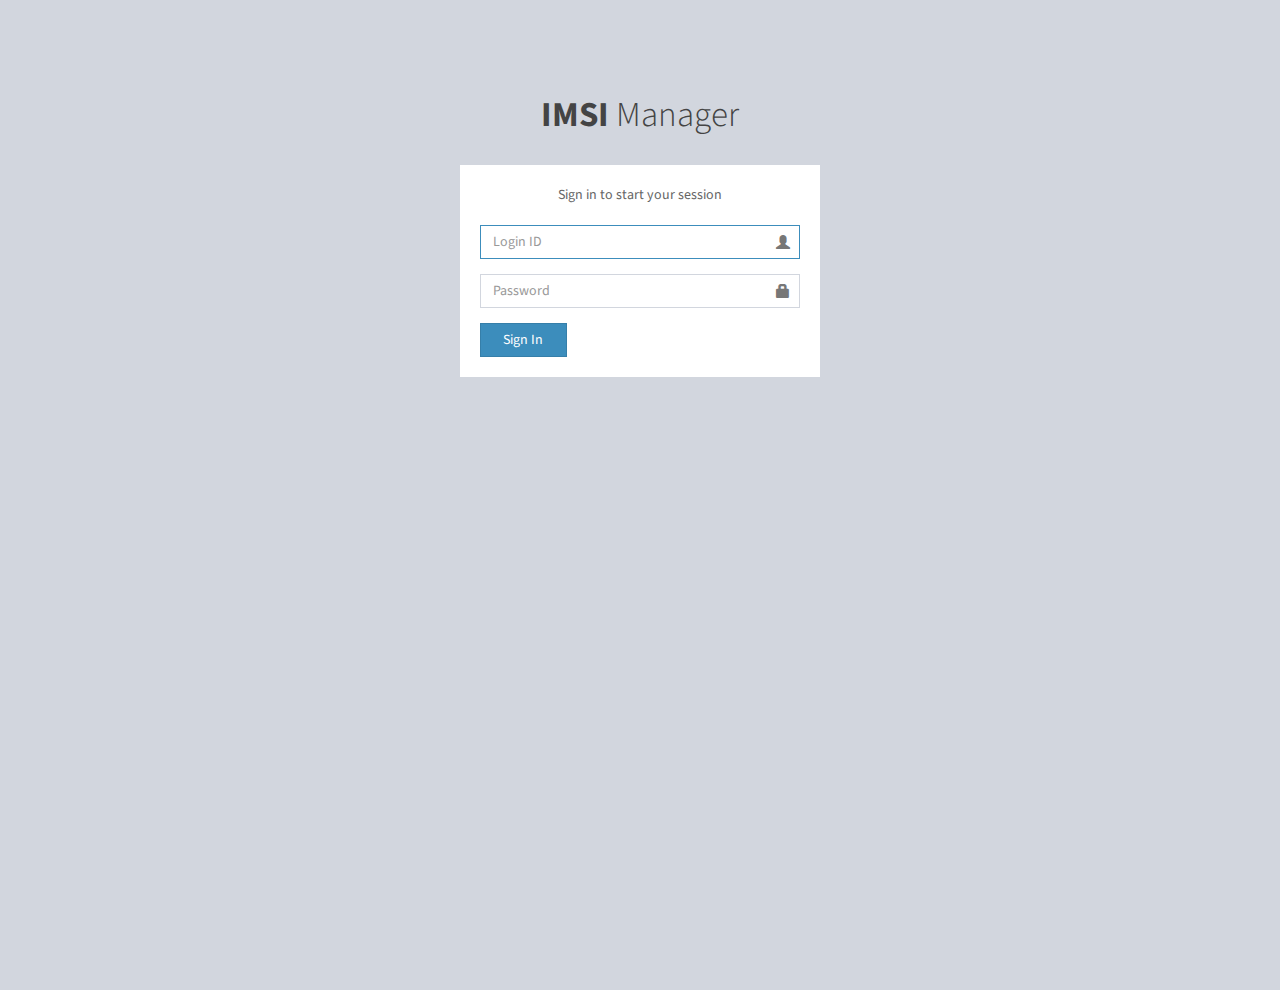
<file: index.html>
<!DOCTYPE html>
<html>
<head>
  <meta charset="utf-8">
  <meta http-equiv="X-UA-Compatible" content="IE=edge">
  <title>IMSI Manager</title>
  <link rel="shortcut icon" href="images/favicon.ico">
  <!-- Tell the browser to be responsive to screen width -->
  <meta content="width=device-width, initial-scale=1, maximum-scale=1, user-scalable=no" name="viewport">
  <!-- Bootstrap 3.3.7 -->
  <link rel="stylesheet" href="./bower_components/bootstrap/dist/css/bootstrap.min.css">
  <!-- Font Awesome -->
  <link rel="stylesheet" href="./bower_components/font-awesome/css/font-awesome.min.css">
  <!-- Ionicons -->
  <link rel="stylesheet" href="./bower_components/Ionicons/css/ionicons.min.css">
  <!-- DataTables -->
  <link rel="stylesheet" href="./bower_components/datatables.net-bs/css/dataTables.bootstrap.min.css">
  <!-- Theme style -->
  <link rel="stylesheet" href="./dist/css/AdminLTE.min.css">
  <!-- AdminLTE Skins. Choose a skin from the css/skins
       folder instead of downloading all of them to reduce the load. -->
  <link rel="stylesheet" href="./dist/css/skins/skin-blue.min.css">
  <!-- iCheck -->
  <link rel="stylesheet" href="./plugins/iCheck/square/blue.css">

  <!-- HTML5 Shim and Respond.js IE8 support of HTML5 elements and media queries -->
  <!-- WARNING: Respond.js doesn't work if you view the page via file:// -->
  <!--[if lt IE 9]>
  <script src="https://oss.maxcdn.com/html5shiv/3.7.3/html5shiv.min.js"></script>
  <script src="https://oss.maxcdn.com/respond/1.4.2/respond.min.js"></script>
  <![endif]-->

  <!-- Google Font -->
  <link rel="stylesheet" href="https://fonts.googleapis.com/css?family=Source+Sans+Pro:300,400,600,700,300italic,400italic,600italic">
  <style>
  	td.highlight {
        font-weight: bold;
        color: #FF0000;;
    }
  </style>
</head>
<body class="hold-transition skin-blue sidebar-mini">
<!-- Site wrapper -->
<div class="wrapper">

	<header class="main-header">
		<!-- Logo -->
		<a href="./index.html" class="logo">
			<!-- mini logo for sidebar mini 50x50 pixels -->
			<span class="logo-mini"><b>I</b>M</span>
			<!-- logo for regular state and mobile devices -->
			<span class="logo-lg"><b>IMSI</b>&nbsp;Manager</span>
		</a>
		<!-- Header Navbar: style can be found in header.less -->
		<nav class="navbar navbar-static-top">
			<!-- Sidebar toggle button-->
			<a href="#" class="sidebar-toggle" data-toggle="push-menu" role="button">
				<span class="sr-only">Toggle navigation</span>
				<span class="icon-bar"></span>
				<span class="icon-bar"></span>
				<span class="icon-bar"></span>
			</a>
			
			<div class="navbar-custom-menu">
				<ul class="nav navbar-nav">
					<!-- User Account: style can be found in dropdown.less -->
					<li class="dropdown user user-menu">
						<a href="#" class="dropdown-toggle" data-toggle="dropdown">
							<img src="./dist/img/avatar5.png" class="user-image" alt="User Image">
							<span class="hidden-xs sys_user_name">John Doe</span>
						</a>
						<ul class="dropdown-menu">
							<!-- User image -->
							<li class="user-header">
								<img src="./dist/img/avatar5.png" class="img-circle" alt="User Image">
								<p class="sys_user_name">John Doe</p>
							</li>
							<!-- Menu Footer-->
							<li class="user-footer">
								<div style="text-align:center;">
									<a href="#" class="btn btn-default btn-flat" onclick="doLogout();">Sign out</a>
								</div>
							</li>
						</ul>
					</li>
				</ul>
			</div>
		</nav>
	</header>

	<!-- ========================================================================================= -->
	
	<!-- Left side column. contains the sidebar -->
	<aside class="main-sidebar">
		<!-- sidebar: style can be found in sidebar.less -->
		<section class="sidebar">
			<!-- Sidebar user panel -->
			<div class="user-panel">
				<div class="pull-left image">
					<img src="./dist/img/avatar5.png" class="img-circle" alt="User Image">
				</div>
				<div class="pull-left info">
					<p class="sys_user_name">John Doe</p>
				</div>
			</div>
			
			<!-- sidebar menu: : style can be found in sidebar.less -->
			<ul class="sidebar-menu" data-widget="tree">
				<li class="header" style="color:#00C0EF;">MAIN NAVIGATION</li>
				<li class="active">
					<a href="index.html">
						<i class="fa fa-search"></i> <span>IMSI Query</span>
					</a>
				</li>
			</ul>
		</section>
		<!-- /.sidebar -->
	</aside>

	<!-- ========================================================================================= -->

	<!-- Content Wrapper. Contains page content -->
	<div class="content-wrapper">
		<!-- Content Header (Page header) -->
		<section class="content-header">
			<h1>
				IMSI Query
				<small>Query IMSI information</small>
			</h1>
		</section><!-- /.content-header -->
		
		<!-- Main content -->
		<section class="content">

			<div class="alert alert-info alert-dismissible">
				<button type="button" class="close" data-dismiss="alert" aria-hidden="true">×</button>
				<h4><i class="icon fa fa-info"></i>&nbsp;Usage</h4>
				<ol>
					<li>Input IMSI or ICCID number and click Query button.</li>
					<li>CDR information only provide data usage for the last 30 days.</li>
				</ol>
			</div>
              		
			<!-- Default box -->
			<div class="box">
				<div class="box-header with-border">
					<h3 class="box-title">IMSI Query</h3>
					<div class="box-tools pull-right">
						<button type="button" class="btn btn-box-tool" data-widget="collapse" data-toggle="tooltip" title="Collapse">
						<i class="fa fa-minus"></i></button>
						<button type="button" class="btn btn-box-tool" data-widget="remove" data-toggle="tooltip" title="Remove">
						<i class="fa fa-times"></i></button>
					</div>
				</div><!-- /.box-header -->

				<div class="box-body">
					<form role="form" id="mainForm">
						<div class="form-group">
							<label>IMSI</label>
							<input type="text" id="imsi" class="form-control" placeholder="Enter IMSI..." value="525053094060008">
						</div>
						<div class="form-group">
							<label>ICCID</label>
							<input type="text" id="iccid" class="form-control" placeholder="Enter ICCID..." value="">
						</div>
						<div class="checkbox icheck">
							<label>
								<input type="checkbox" id="chkCdr"> Include CDR information
							</label>
						</div>
						<div class="form-group">
							<button type="button" class="btn btn-primary" onclick="doQuery();">Query</button>
						</div>
					</form>
				</div><!-- /.box-body -->

				<div class="box-footer">
				</div><!-- /.box-footer-->

				<!-- Loading (remove the following to stop the loading)-->
				<div class="overlay" style="display:none;">
					<i class="fa fa-refresh fa-spin"></i>
				</div>
			</div><!-- /.box -->

			<!-- Default box -->
			<div id="simInfoBox" class="box">
				<div class="box-header with-border">
					<h3 class="box-title">IMSI Information</h3>
					<div class="box-tools pull-right">
						<button type="button" class="btn btn-box-tool" data-widget="collapse" data-toggle="tooltip" title="Collapse">
						<i class="fa fa-minus"></i></button>
						<button type="button" class="btn btn-box-tool" data-widget="remove" data-toggle="tooltip" title="Remove">
						<i class="fa fa-times"></i></button>
					</div>
				</div><!-- /.box-header -->

				<div class="box-body">
					<div class="row">
						<div class="col-md-4">
							<div class="form-group">
								<h4>IMSI:&nbsp;<span id="imsiNumber"></span></h4>
							</div>
						</div>
						<div class="col-md-4">
							<div class="form-group">
								<h4>ICCID:&nbsp;<span id="iccidNumber"></span></h4>
							</div>
						</div>
						<div class="col-md-4">
							<div class="form-group">
								<h4>MSISDN:&nbsp;<span id="msisdnNumber"></span></h4>
							</div>
						</div>
					</div>

					<div class="row">
						<div class="col-md-4">
							<div class="form-group">
								<h4>IMSI Type:&nbsp;<span id="imsiType" style="color:#FF0000;"></span></h4>
							</div>
						</div>
						<div class="col-md-8">
							<div class="form-group">
								<h4>IMSI Status:&nbsp;<span id="imsiStatus" style="color:#FF0000;"></span></h4>
							</div>
						</div>
					</div>

					<div class="form-group">
						<h4>Package list:</h4>
					</div>
					<table id="simInfoTable" class="table table-bordered table-hover">
						<thead>
							<tr>
								<th>Package ID</th>
								<th>Status</th>
								<th>Total Vol. (MB)</th>
								<th>Used Vol. (MB)</th>
								<th>First usage time</th>
								<th>Expiry time</th>
								<th>Validity days</th>
							</tr>
						</thead>
						<tbody>
						</tbody>
						<tfoot>
							<tr>
								<th>Package ID</th>
								<th>Status</th>
								<th>Total Vol. (MB)</th>
								<th>Used Vol. (MB)</th>
								<th>First usage time</th>
								<th>Expiry time</th>
								<th>Validity days</th>
							</tr>
						</tfoot>
					</table>                	

				</div><!-- /.box-body -->

				<div class="box-footer">
				</div><!-- /.box-footer-->

				<!-- Loading (remove the following to stop the loading)-->
				<div class="overlay" style="display:none;">
					<i class="fa fa-refresh fa-spin"></i>
				</div>
			</div><!-- /.box -->

			<!-- Default box -->
			<div id="cdrInfoBox" class="box">
				<div class="box-header with-border">
					<h3 class="box-title">CDR Information</h3>
					<div class="box-tools pull-right">
						<button type="button" class="btn btn-box-tool" data-widget="collapse" data-toggle="tooltip" title="Collapse">
						<i class="fa fa-minus"></i></button>
						<button type="button" class="btn btn-box-tool" data-widget="remove" data-toggle="tooltip" title="Remove">
						<i class="fa fa-times"></i></button>
					</div>
				</div><!-- /.box-header -->

				<div class="box-body">
					<div class="row">
						<div class="col-md-12">
							<div class="form-group">
								<h4>CDR query result:&nbsp;<span id="cdrResult" style="color:#FF0000;"></span></h4>
							</div>
						</div>
					</div>

					<div class="form-group">
						<h4>CDR list (30 days):</h4>
					</div>
					<table id="cdrInfoTable" class="table table-bordered table-hover">
						<thead>
							<tr>
								<th>Date</th>
								<th>Data Vol. (MB)</th>
								<th>Location</th>
							</tr>
						</thead>
						<tbody>
						</tbody>
						<tfoot>
							<tr>
								<th>Date</th>
								<th>Data Vol. (MB)</th>
								<th>Location</th>
							</tr>
						</tfoot>
					</table>                	

				</div><!-- /.box-body -->

				<div class="box-footer">
				</div><!-- /.box-footer-->

				<!-- Loading (remove the following to stop the loading)-->
				<div class="overlay" style="display:none;">
					<i class="fa fa-refresh fa-spin"></i>
				</div>
			</div><!-- /.box -->
		
		</section><!-- /.content -->
	</div><!-- /.content-wrapper -->

	<footer class="main-footer">
		<div class="pull-right hidden-xs">
			<b>Version</b> 2.4.0
		</div>
		<strong>Copyright &copy; 2014-2016 <a href="https://adminlte.io">Almsaeed Studio</a>.</strong> All rights
		reserved.
	</footer>

</div>
<!-- ./wrapper -->


</body>
</html>

<script src="./bower_components/jquery/dist/jquery.min.js"></script><!-- jQuery 3 -->
<script src="./bower_components/bootstrap/dist/js/bootstrap.min.js"></script><!-- Bootstrap 3.3.7 -->
<script src="./bower_components/datatables.net/js/jquery.dataTables.min.js"></script><!-- DataTables -->
<script src="./bower_components/datatables.net-bs/js/dataTables.bootstrap.min.js"></script><!-- DataTables -->
<script src="./bower_components/jquery-slimscroll/jquery.slimscroll.min.js"></script><!-- SlimScroll -->
<script src="./bower_components/fastclick/lib/fastclick.js"></script><!-- FastClick -->
<script src="./dist/js/adminlte.min.js"></script><!-- AdminLTE App -->
<script src="./plugins/iCheck/icheck.min.js"></script><!-- iCheck -->

<script type="text/javascript" src="js/jquery.cookie.js"></script>
<script type="text/javascript" src="js/util.js"></script>

<script>
	var packageTable = null;
	var cdrTable = null;
	var packageTableData = null;
	var cdrTableData = null;

	$(document).ready(function () {
		pageInit();
		//$('.sidebar-menu').tree()

		$('input').iCheck({
			checkboxClass: 'icheckbox_square-blue',
			radioClass: 'iradio_square-blue',
			increaseArea: '20%' /* optional */
		});

		$("#mainForm").keypress(function(event) {
			if (event.which == 13) {
				event.preventDefault();
				doQuery();
			}
		});
		/*
		$('#simInfoTable').DataTable({
			'paging'      : true,
			'lengthChange': false,
			'searching'   : false,
			'ordering'    : true,
			'info'        : true,
			'autoWidth'   : false
		})
		*/
	})
	
	function doQuery(){
		event.preventDefault();
		var sData = "";
		var s = "";
		var tmp = "";

		var imsi = $('#imsi').val();
		var iccid = $('#iccid').val();
		
		$('#imsiNumber').text("");
		$('#iccidNumber').text("");
		$('#msisdnNumber').text("");
		$('#imsiType').text("");
		$('#imsiStatus').text("");
		$('#cdrResult').text("");
		
		if ($.fn.dataTable.isDataTable(packageTable) ) packageTable.clear().draw();
		if ($.fn.dataTable.isDataTable(cdrTable) ) cdrTable.clear().draw();
		
		if (beEmpty(imsi) && beEmpty(iccid)){
			msgBox2("Please enter IMSI or ICCID number");
			return;
		}
		
		$('.overlay').show();
		
		sData = "imsi=" + imsi;
		sData += "&iccid=" + iccid;
		getDataFromServer("ajaxDoImsiQuery.jsp", sData, "json", function(data){
			if (!data.resultCode || !data.resultText){
				msgBox2("Unable to get process result!");
				$('#imsiStatus').text("Unable to get process result!");
				if (!$('#chkCdr').is(":checked")) $('.overlay').hide();
				return;
			}else{
				if (data.resultCode=="00000"){
					//msgBox2(JSON.stringify(data));
					$('#imsiNumber').text(data.imsi);
					$('#iccidNumber').text(data.iccid);
					$('#msisdnNumber').text(data.msisdn);
					$('#imsiStatus').text(translateImsiStatus(data.imsiStatus));

					var imsiType = "";
					imsiType = data.imsiType;
					if (notEmpty(imsiType) && imsiType=="Prepaid"){
						$('#imsiType').text(imsiType);
						displayPrepaidImsiInfo(data);
					}
					if (notEmpty(imsiType) && imsiType=="IoT"){
						$('#imsiType').text(imsiType);
						displayIoTImsiInfo(data);
					}
				}else{
					msgBox2("Process failed:<br>" + data.resultText);
					$('#imsiStatus').text("Process failed:" + data.resultText);
				}
				if (!$('#chkCdr').is(":checked")) $('.overlay').hide();
			}

		});	//getDataFromServer("xxx.jsp", sData, "json", function(data){

		if ($('#chkCdr').is(":checked")){
			queryCdrInfo(imsi, iccid);
		}
	}
	
	function displayPrepaidImsiInfo(data){
		$.each( data.packages, function(i, r) {
			r.packageStatus = translatePackageStatus(r.packageStatus);
			r.totalDataVolume = toCurrency(r.totalDataVolume);
			r.allUsedVolume = toCurrency(r.allUsedVolume);
		});	//$.each( data.orders, function(i, r) {
		
		packageTableData = data;
		if ($.fn.dataTable.isDataTable(packageTable) ){
			packageTable.destroy();
		}
		packageTable = $('#simInfoTable').DataTable( {
			'paging'      : true,
			'lengthChange': false,
			'searching'   : false,
			'ordering'    : true,
			'info'        : true,
			'autoWidth'   : true,
			responsive: true,
			columnDefs: [
				{ responsivePriority: 1, targets: 2 },
				{ responsivePriority: 1, targets: 3 }
			],
			data: packageTableData.packages,
			columns: [
				{ data: 'packageId' },
				{ data: 'packageStatus' },
				{ data: 'totalDataVolume' },
				{ data: 'allUsedVolume' },
				{ data: 'firstUsageTime' },
				{ data: 'expiryTime' },
				{ data: 'validityDays' }
			],
			order: [[ 4, 'desc' ]],
			"createdRow": function ( row, data, index ) {
				$('td', row).eq(1).addClass('highlight');
			}
		} );

		$('html, body').animate({
			scrollTop: $("#simInfoBox").offset().top
		}, 1000);

		if (!$('#chkCdr').is(":checked")) $('.overlay').hide();
	}

	function displayIoTImsiInfo(data){
	}

	function queryCdrInfo(imsi, iccid){
		var sData = "";
		sData = "imsi=" + imsi;
		sData += "&iccid=" + iccid;
		getDataFromServer("ajaxDoCdrQuery.jsp", sData, "json", function(data){
			if (!data.resultCode || !data.resultText){
				$('.overlay').hide();
				$('#cdrResult').text("Unable to get CDR process result!");
				msgBox2("Unable to get CDR process result!");
				return;
			}else{
				if (data.resultCode=="00000"){
					displayCdrInfo(data);
				}else{
					$('#cdrResult').text("Process CDR failed:" + data.resultText);
					msgBox2("Process CDR failed:<br>" + data.resultText);
				}
				$('.overlay').hide();
			}

		});	//getDataFromServer("xxx.jsp", sData, "json", function(data){
	}

	function displayCdrInfo(data){
		var cdrResultCode = data.resultCode;
		var cdrResultText = data.resultText;
		var tmp = "";

		if (beEmpty(cdrResultCode) || cdrResultCode!="00000"){
			if (beEmpty(cdrResultText)) cdrResultText = "Unable to query CDR, or there is no CDR query service for this IMSI.";
			$('#cdrResult').text(cdrResultText);
			$('.overlay').hide();
			return;
		}

		$('#cdrResult').text(cdrResultText);
		
		$.each( data.cdrs, function(i, r) {
			r.cdrUsage = toCurrency(r.cdrUsage);
			tmp = r.cdrLocation;
			if (notEmpty(tmp)){
				if (tmp.length<5){
					tmp = "<a href='https://countrycode.org/" + tmp + "' target='_blank'>" + tmp + "</a>";
				}else{
					tmp = "<a href='https://en.wikipedia.org/wiki/Mobile_country_code' target='_blank'>" + tmp + "</a>";
				}
				r.cdrLocation = tmp;
			}
		});	//$.each( data.orders, function(i, r) {
		
		cdrTableData = data;
		if ($.fn.dataTable.isDataTable(cdrTable) ){
			cdrTable.destroy();
		}
		cdrTable = $('#cdrInfoTable').DataTable( {
			'paging'      : true,
			'lengthChange': false,
			'searching'   : false,
			'ordering'    : true,
			'info'        : true,
			'autoWidth'   : true,
			responsive: true,
			columnDefs: [
				{ responsivePriority: 1, targets: 0 }
			],
			data: cdrTableData.cdrs,
			columns: [
				{ data: 'cdrDate' },
				{ data: 'cdrUsage' },
				{ data: 'cdrLocation' }
			],
			order: [[ 0, 'desc' ]]
		} );

		$('.overlay').hide();
	}

	function translateImsiStatus(status){
		var s = status;
		if (status=="0") s = "No package";
		if (status=="1") s = "Not activated";
		if (status=="2") s = "Activated";
		if (status=="3") s = "Freeze";	//going to be terminated
		if (status=="4") s = "Terminated";
		if (status=="5") s = "Pending for top-up";
		if (status=="9") s = "Suspended";
		return s;
	}

	function translatePackageStatus(status){
		var s = status;
		if (status=="0") s = "Not activated";
		if (status=="1") s = "Activated";
		if (status=="2") s = "Expired";
		if (status=="3") s = "Closed";	//run out data, user has to purchase new package in this phase
		if (status=="4") s = "Closing";	//run out data, going to be closed, user can topup in this phase
		return s;
	}
</script>
</file>
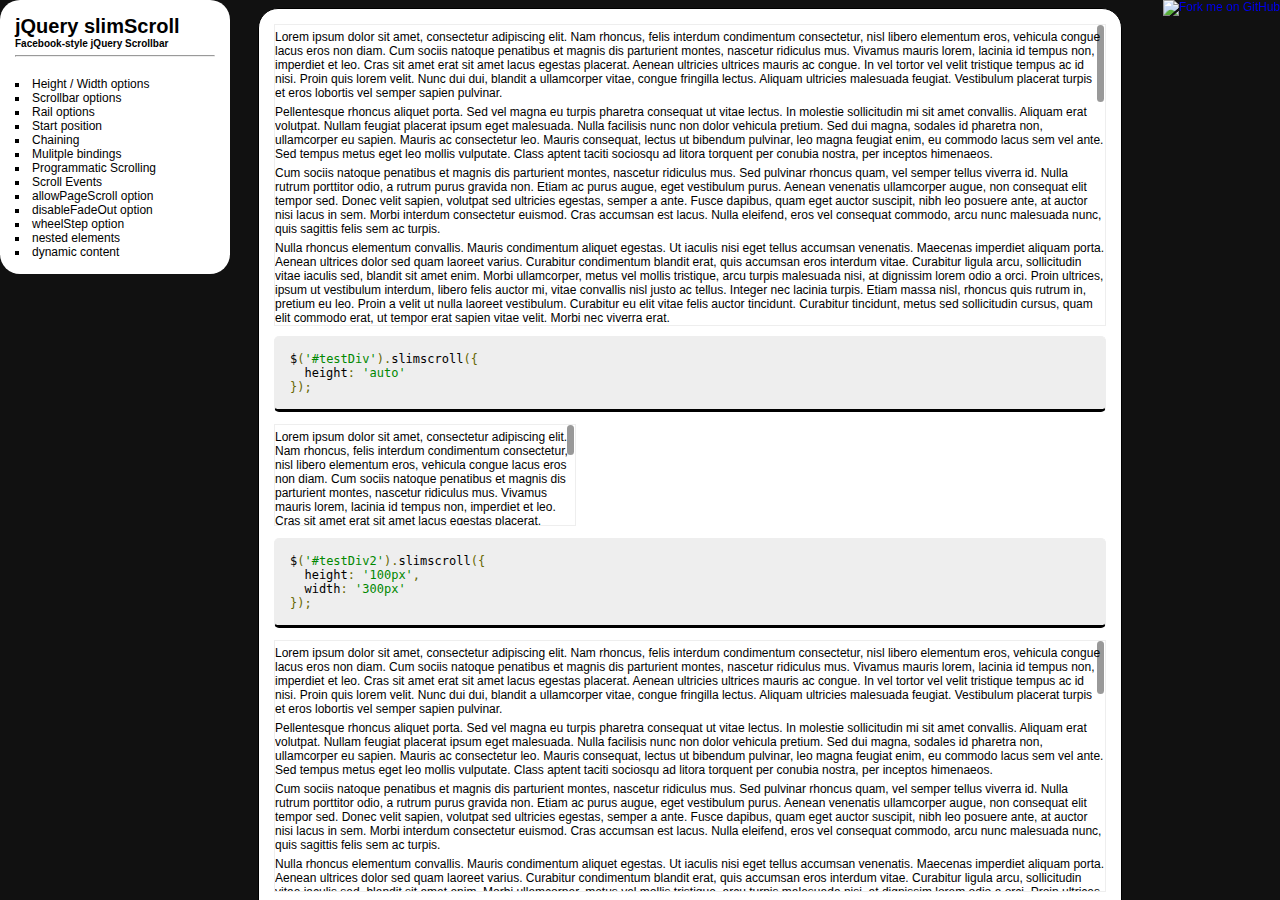
<file: bower_components/jquery-slimscroll/examples/index.html>
<!DOCTYPE html PUBLIC "-//W3C//DTD XHTML 1.0 Frameset//EN" "http://www.w3.org/TR/xhtml1/DTD/xhtml1-frameset.dtd">
<html>
    <head>
    </head>
    <frameset framespacing="0" cols="250,*" frameborder="0" noresize>
        <frame name="nav" src="navigation.html" target="top">
        <frame name="main" src="height-width.html" target="main">
    </frameset>
</html>
</file>
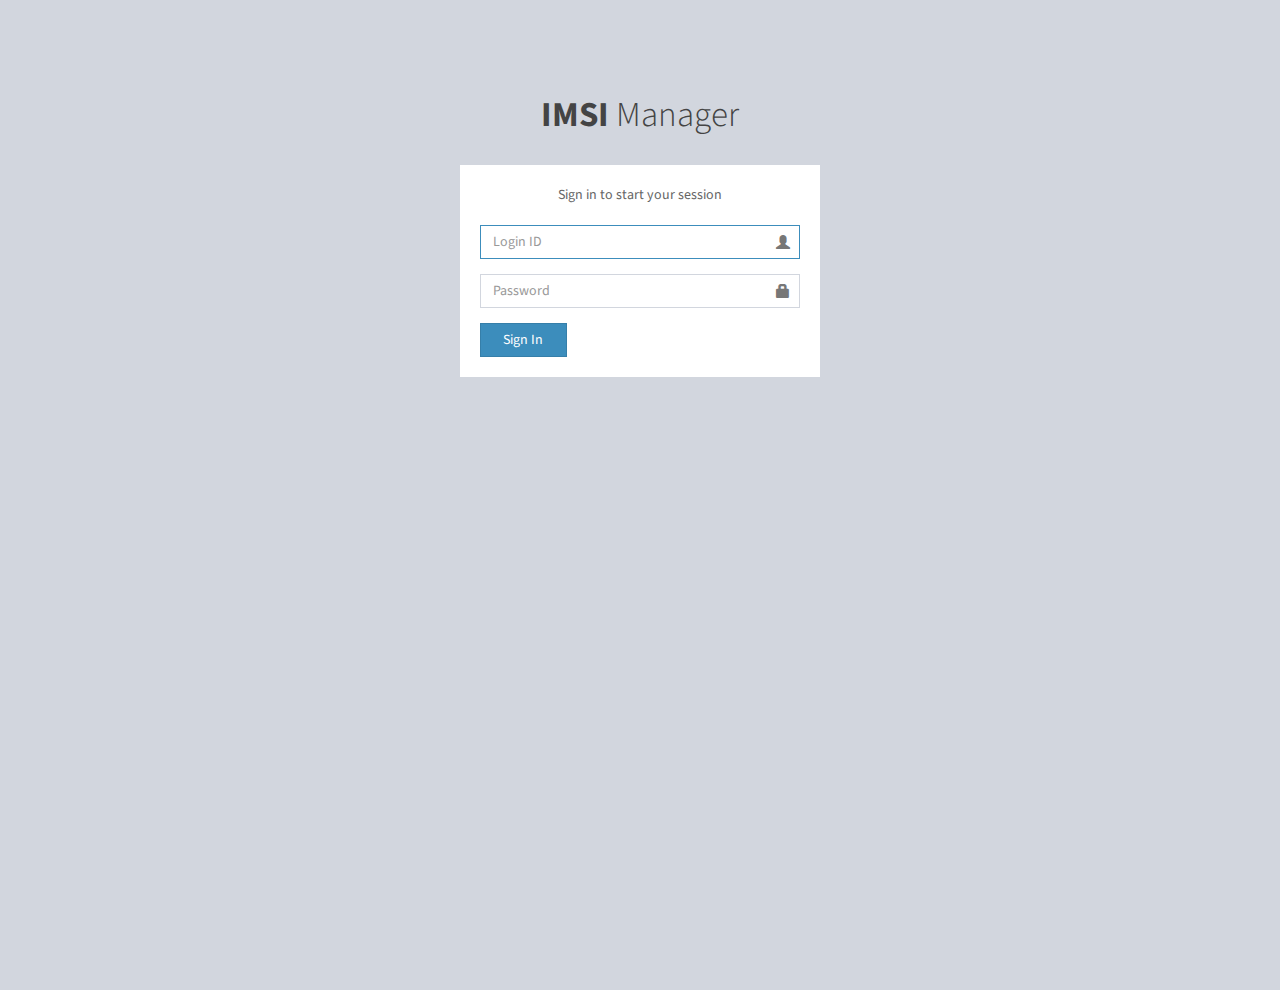
<file: login.html>
﻿<!DOCTYPE html>
<html>
<head>
	<meta charset="utf-8">
	<meta http-equiv="X-UA-Compatible" content="IE=edge">
	<title>IMSI Manager | Log in</title>
	<link rel="shortcut icon" href="images/favicon.ico">
	<!-- Tell the browser to be responsive to screen width -->
	<meta content="width=device-width, initial-scale=1, maximum-scale=1, user-scalable=no" name="viewport">
	<!-- Bootstrap 3.3.7 -->
	<link rel="stylesheet" href="./bower_components/bootstrap/dist/css/bootstrap.min.css">
	<!-- Font Awesome -->
	<link rel="stylesheet" href="./bower_components/font-awesome/css/font-awesome.min.css">
	<!-- Ionicons -->
	<link rel="stylesheet" href="./bower_components/Ionicons/css/ionicons.min.css">
	<!-- Theme style -->
	<link rel="stylesheet" href="./dist/css/AdminLTE.min.css">
	<!-- iCheck -->
	<link rel="stylesheet" href="./plugins/iCheck/square/blue.css">
	
	<!-- HTML5 Shim and Respond.js IE8 support of HTML5 elements and media queries -->
	<!-- WARNING: Respond.js doesn't work if you view the page via file:// -->
	<!--[if lt IE 9]>
	<script src="https://oss.maxcdn.com/html5shiv/3.7.3/html5shiv.min.js"></script>
	<script src="https://oss.maxcdn.com/respond/1.4.2/respond.min.js"></script>
	<![endif]-->
	
	<!-- Google Font -->
	<link rel="stylesheet" href="https://fonts.googleapis.com/css?family=Source+Sans+Pro:300,400,600,700,300italic,400italic,600italic">
	
	<link type="text/css" rel="stylesheet" href="./css/jquery-ui.min.css">
</head>
<body class="hold-transition login-page">
	<div class="login-box">
		<div class="login-logo">
			<a href="../../index2.html"><b>IMSI </b>Manager</a>
		</div>
		<!-- /.login-logo -->
		<div class="login-box-body">
			<p class="login-box-msg">Sign in to start your session</p>
			
			<div class="form-group has-feedback">
				<input type="text" id="account" name="account" class="form-control" placeholder="Login ID">
				<span class="glyphicon glyphicon-user form-control-feedback"></span>
			</div>
			<div class="form-group has-feedback">
				<input type="password" id="password" name="password" class="form-control" placeholder="Password">
				<span class="glyphicon glyphicon-lock form-control-feedback"></span>
			</div>
			<div class="row">
				<!--
				<div class="col-xs-8">
					<div class="checkbox icheck">
						<label>
							<input type="checkbox"> Remember Me
						</label>
					</div>
				</div>
				-->
				<!-- /.col -->
				<div class="col-xs-4">
					<button type="button" class="btn btn-primary btn-block btn-flat" onclick="doLogin();">Sign In</button>
				</div>
				<!-- /.col -->
			</div>
		
		
		</div>
		<!-- /.login-box-body -->
	</div>
	<!-- /.login-box -->

</body>
</html>

<script src="./bower_components/jquery/dist/jquery.min.js"></script><!-- jQuery 3 -->
<script src="./js/jquery-migrate-3.0.0.min.js"></script>
<script src="./js/jquery-ui.min.js"></script>

<script src="./bower_components/bootstrap/dist/js/bootstrap.min.js"></script><!-- Bootstrap 3.3.7 -->
<script src="./plugins/iCheck/icheck.min.js"></script><!-- iCheck -->

<script type="text/javascript" src="js/jquery.cookie.js"></script>
<script type="text/javascript" src="js/jquery.blockUI.js"></script>
<script type="text/javascript" src="js/util.js"></script>

<script>
	$(function () {
		$('input').iCheck({
			checkboxClass: 'icheckbox_square-blue',
			radioClass: 'iradio_square-blue',
			increaseArea: '20%' /* optional */
		});
		$('#account').trigger('focus');

		$(".login-box").keypress(function(event) {
			if (event.which == 13) {
				event.preventDefault();
				doLogin();
			}
		});
	});
	
	function doLogin(){
		event.preventDefault();
		var sData = "";
		var account = $("#account").val();
		var password = $("#password").val();
		
		if (beEmpty(account) || beEmpty(password)){
			msgBox2("Please enter your ID and password");
			return;
		}
		
		sData = "account=" + account;
		sData += "&password=" + password;
		getDataFromServer("ajaxDoLogin.jsp", sData, "json", function(data){
			if (!data.resultCode || !data.resultText){
				msgBox2("Unable to get process result!");
				return;
			}else{
				if (data.resultCode=="00000"){
					setLocalValue("IM_Account", data.accountId);
					location.href="index.html";
				}else{
					msgBox2("Login failed:<br>" + data.resultText);
				}
			}

		});	//getDataFromServer("xxx.jsp", sData, "json", function(data){
	}
	
</script>
</file>
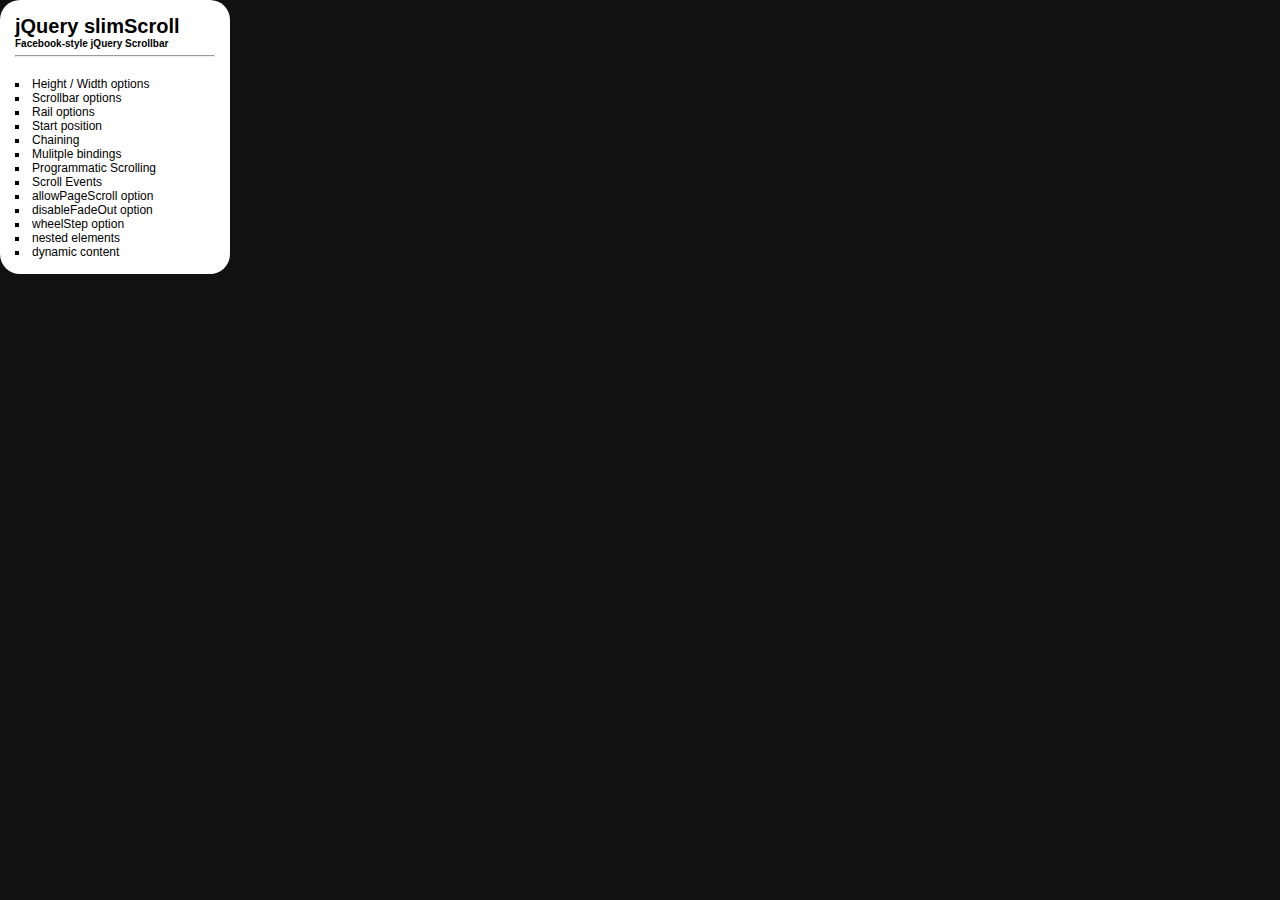
<file: bower_components/jquery-slimscroll/examples/navigation.html>
<!DOCTYPE HTML PUBLIC "-//W3C//DTD HTML 4.01 Transitional//EN">
<html>
<head>
<title>jquery.slimscroll - navigation</title>
<meta http-equiv="Content-Type" content="text/html; charset=UTF-8" />
<link href="style.css" type="text/css" rel="stylesheet" />
</head>
<body>
<div id="nav">
  <h1>jQuery slimScroll</h1>
  <h2>Facebook-style jQuery Scrollbar</h1>
  <hr />
  <ul>
    <li><a target="main" href="height-width.html">Height / Width options</a></li>
    <li><a target="main" href="scrollbar.html">Scrollbar options</a></li>
    <li><a target="main" href="rail.html">Rail options</a></li>
    <li><a target="main" href="start-position.html">Start position</a></li>
    <li><a target="main" href="chaining.html">Chaining</a></li>
    <li><a target="main" href="multiple-elements.html">Mulitple bindings</a></li>
    <li><a target="main" href="programmatic-scrolling.html">Programmatic Scrolling</a></li>
    <li><a target="main" href="scroll-events.html">Scroll Events</a></li>
    <li><a target="main" href="allow-page-scroll.html">allowPageScroll option</a></li>
    <li><a target="main" href="disable-fade-out.html">disableFadeOut option</a></li>
    <li><a target="main" href="mouse-wheel.html">wheelStep option</a></li>
    <li><a target="main" href="nested.html">nested elements</a></li>
    <li><a target="main" href="dynamic-content.html">dynamic content</a></li>
  </ul>
</div>
</body>
</html>
</file>
<file: plugins/iCheck/square/blue.css>
/* iCheck plugin Square skin, blue
----------------------------------- */
.icheckbox_square-blue,
.iradio_square-blue {
    display: inline-block;
    *display: inline;
    vertical-align: middle;
    margin: 0;
    padding: 0;
    width: 22px;
    height: 22px;
    background: url(blue.png) no-repeat;
    border: none;
    cursor: pointer;
}

.icheckbox_square-blue {
    background-position: 0 0;
}
    .icheckbox_square-blue.hover {
        background-position: -24px 0;
    }
    .icheckbox_square-blue.checked {
        background-position: -48px 0;
    }
    .icheckbox_square-blue.disabled {
        background-position: -72px 0;
        cursor: default;
    }
    .icheckbox_square-blue.checked.disabled {
        background-position: -96px 0;
    }

.iradio_square-blue {
    background-position: -120px 0;
}
    .iradio_square-blue.hover {
        background-position: -144px 0;
    }
    .iradio_square-blue.checked {
        background-position: -168px 0;
    }
    .iradio_square-blue.disabled {
        background-position: -192px 0;
        cursor: default;
    }
    .iradio_square-blue.checked.disabled {
        background-position: -216px 0;
    }

/* Retina support */
@media only screen and (-webkit-min-device-pixel-ratio: 1.5),
       only screen and (-moz-min-device-pixel-ratio: 1.5),
       only screen and (-o-min-device-pixel-ratio: 3/2),
       only screen and (min-device-pixel-ratio: 1.5) {
    .icheckbox_square-blue,
    .iradio_square-blue {
        background-image: url(blue@2x.png);
        -webkit-background-size: 240px 24px;
        background-size: 240px 24px;
    }
}
</file>
<file: bower_components/jquery-slimscroll/examples/style.css>
body { font-family:Verdana,sans-serif; font-size:12px; color:#000; background:#111; }
h1 { font-size:20px; margin:0 }
h2 { font-size:10px; margin:0 }
p { margin:5px 0; font-size:12px; }
pre.prettyprint { padding:15px; border:1px solid #eee; border-radius:5px; background:#eee; border-bottom:3px solid; }
.examples { border-radius:20px; background:#fff; padding:15px;
  margin:0 150px 0 0; border-collapse: collapse; border:1px solid #000; }
.slimScrollDiv { border:1px solid #eee; }
#nav { position:fixed; top:0; left:0; background:#fff; padding:15px; border-radius:20px; width:200px; }
#nav ul { list-style-type:square; list-style-position:inside; margin:20px 0 0 0; padding:0; }
#nav a { text-decoration:none; color:#000; }
#nav a:hover { text-decoration: underline }
#git-fork img { position:fixed; top:0; right:0; border:0; z-index:999; }
</file>
<file: dist/css/skins/skin-blue.min.css>
.skin-blue .main-header .navbar{background-color:#3c8dbc}.skin-blue .main-header .navbar .nav>li>a{color:#fff}.skin-blue .main-header .navbar .nav>li>a:hover,.skin-blue .main-header .navbar .nav>li>a:active,.skin-blue .main-header .navbar .nav>li>a:focus,.skin-blue .main-header .navbar .nav .open>a,.skin-blue .main-header .navbar .nav .open>a:hover,.skin-blue .main-header .navbar .nav .open>a:focus,.skin-blue .main-header .navbar .nav>.active>a{background:rgba(0,0,0,0.1);color:#f6f6f6}.skin-blue .main-header .navbar .sidebar-toggle{color:#fff}.skin-blue .main-header .navbar .sidebar-toggle:hover{color:#f6f6f6;background:rgba(0,0,0,0.1)}.skin-blue .main-header .navbar .sidebar-toggle{color:#fff}.skin-blue .main-header .navbar .sidebar-toggle:hover{background-color:#367fa9}@media (max-width:767px){.skin-blue .main-header .navbar .dropdown-menu li.divider{background-color:rgba(255,255,255,0.1)}.skin-blue .main-header .navbar .dropdown-menu li a{color:#fff}.skin-blue .main-header .navbar .dropdown-menu li a:hover{background:#367fa9}}.skin-blue .main-header .logo{background-color:#367fa9;color:#fff;border-bottom:0 solid transparent}.skin-blue .main-header .logo:hover{background-color:#357ca5}.skin-blue .main-header li.user-header{background-color:#3c8dbc}.skin-blue .content-header{background:transparent}.skin-blue .wrapper,.skin-blue .main-sidebar,.skin-blue .left-side{background-color:#222d32}.skin-blue .user-panel>.info,.skin-blue .user-panel>.info>a{color:#fff}.skin-blue .sidebar-menu>li.header{color:#4b646f;background:#1a2226}.skin-blue .sidebar-menu>li>a{border-left:3px solid transparent}.skin-blue .sidebar-menu>li:hover>a,.skin-blue .sidebar-menu>li.active>a,.skin-blue .sidebar-menu>li.menu-open>a{color:#fff;background:#1e282c}.skin-blue .sidebar-menu>li.active>a{border-left-color:#3c8dbc}.skin-blue .sidebar-menu>li>.treeview-menu{margin:0 1px;background:#2c3b41}.skin-blue .sidebar a{color:#b8c7ce}.skin-blue .sidebar a:hover{text-decoration:none}.skin-blue .sidebar-menu .treeview-menu>li>a{color:#8aa4af}.skin-blue .sidebar-menu .treeview-menu>li.active>a,.skin-blue .sidebar-menu .treeview-menu>li>a:hover{color:#fff}.skin-blue .sidebar-form{border-radius:3px;border:1px solid #374850;margin:10px 10px}.skin-blue .sidebar-form input[type="text"],.skin-blue .sidebar-form .btn{box-shadow:none;background-color:#374850;border:1px solid transparent;height:35px}.skin-blue .sidebar-form input[type="text"]{color:#666;border-top-left-radius:2px;border-top-right-radius:0;border-bottom-right-radius:0;border-bottom-left-radius:2px}.skin-blue .sidebar-form input[type="text"]:focus,.skin-blue .sidebar-form input[type="text"]:focus+.input-group-btn .btn{background-color:#fff;color:#666}.skin-blue .sidebar-form input[type="text"]:focus+.input-group-btn .btn{border-left-color:#fff}.skin-blue .sidebar-form .btn{color:#999;border-top-left-radius:0;border-top-right-radius:2px;border-bottom-right-radius:2px;border-bottom-left-radius:0}.skin-blue.layout-top-nav .main-header>.logo{background-color:#3c8dbc;color:#fff;border-bottom:0 solid transparent}.skin-blue.layout-top-nav .main-header>.logo:hover{background-color:#3b8ab8}
</file>
